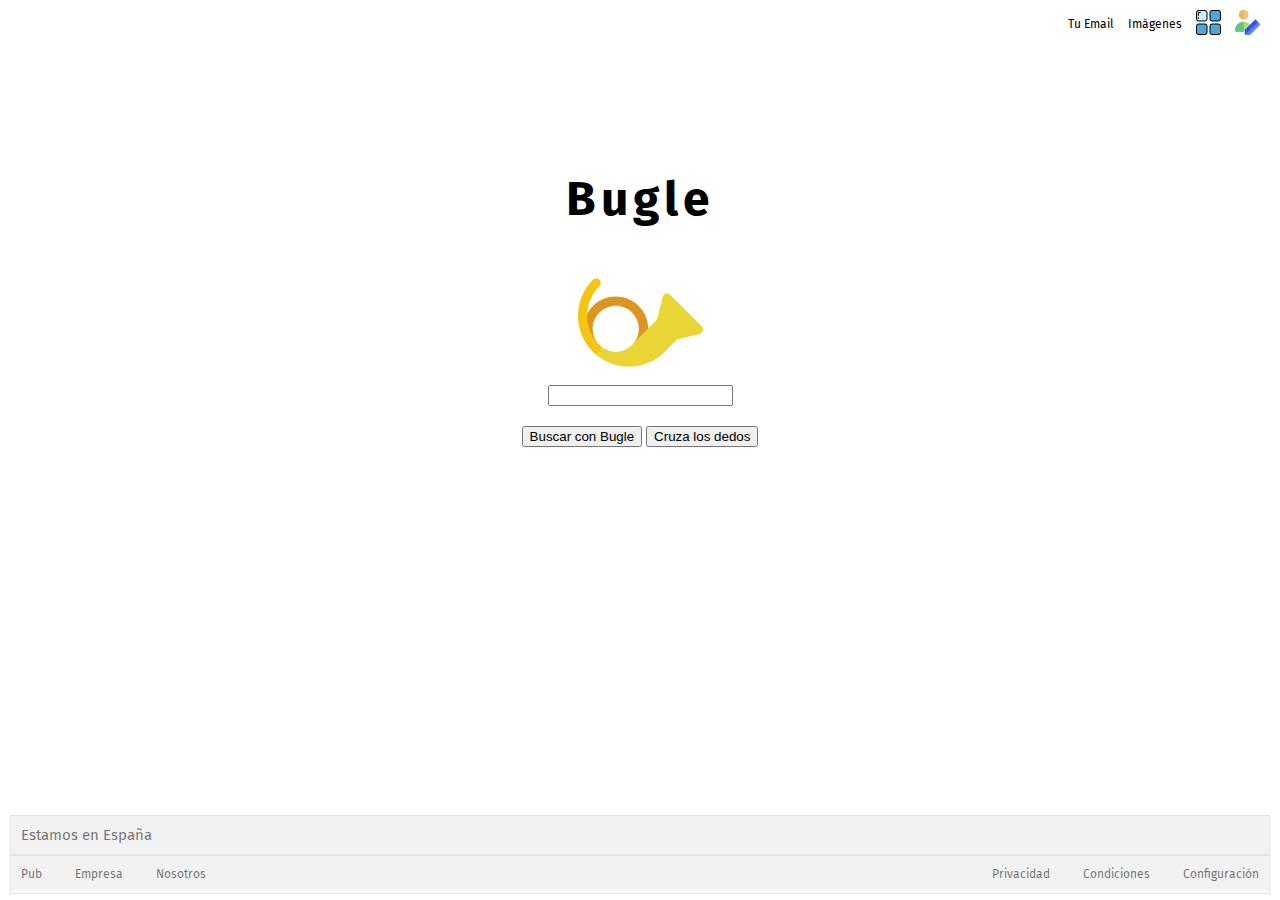
<file: BUGLE/HTML/index.html>
<!DOCTYPE html>
    <html lang="es">
        <head>
            <meta charset="UTF-8">
            <title>Bugle</title>
            <link href="https://fonts.googleapis.com/css?family=Fira+Sans:300,400,700,900" rel="stylesheet">
            <link href="../CSS/estilos.css" rel="stylesheet">
        </head>

        <body>
            <nav class="navegacion">
                <a href="#">Tu Email</a>
                <a href="https://www.google.es/imghp?hl=es&tab=wi&authuser=0">Imágenes</a>
                <a href="#"><img class="aplicacion" src="../IMG/apps-svgrepo-com.svg" alt="Aplicaciones"/></a>
                <a href="#"><img class="login" src="../IMG/user-profile-svgrepo-com.svg"/></a>
            </nav>

            <div class="principal">
                <h1 class="texto-logo">Bugle</h1>
                <img class="logo-bugle" src="../IMG/bugles-horn-svgrepo-com.svg" alt="logo-bugle"/>
            </div>

            <div class="contenedor-busqueda">
                <input class="escribir" type="search" id="Buscar" name="Buscar"/>
                <div class="botones">
                    <button>Buscar con Bugle</button>
                    <button>Cruza los dedos</button>
                </div>
            </div>

            <footer class="contenedor-footer">
                <div class="pais">
                    Estamos en España
                </div>
                <div class="contenedor-navegacion">
                    <nav class="navegacion-a">
                        <a href="#">Pub</a>
                        <a href="#">Empresa</a>
                        <a href="#">Nosotros</a>
                    </nav>
                    <nav class="navegacion-b">
                        <a href="#">Privacidad</a>
                        <a href="#">Condiciones</a>
                        <a href="#">Configuración</a>
                    </nav>
                </div>
            </footer>
            
        </body>

    </html>
</file>
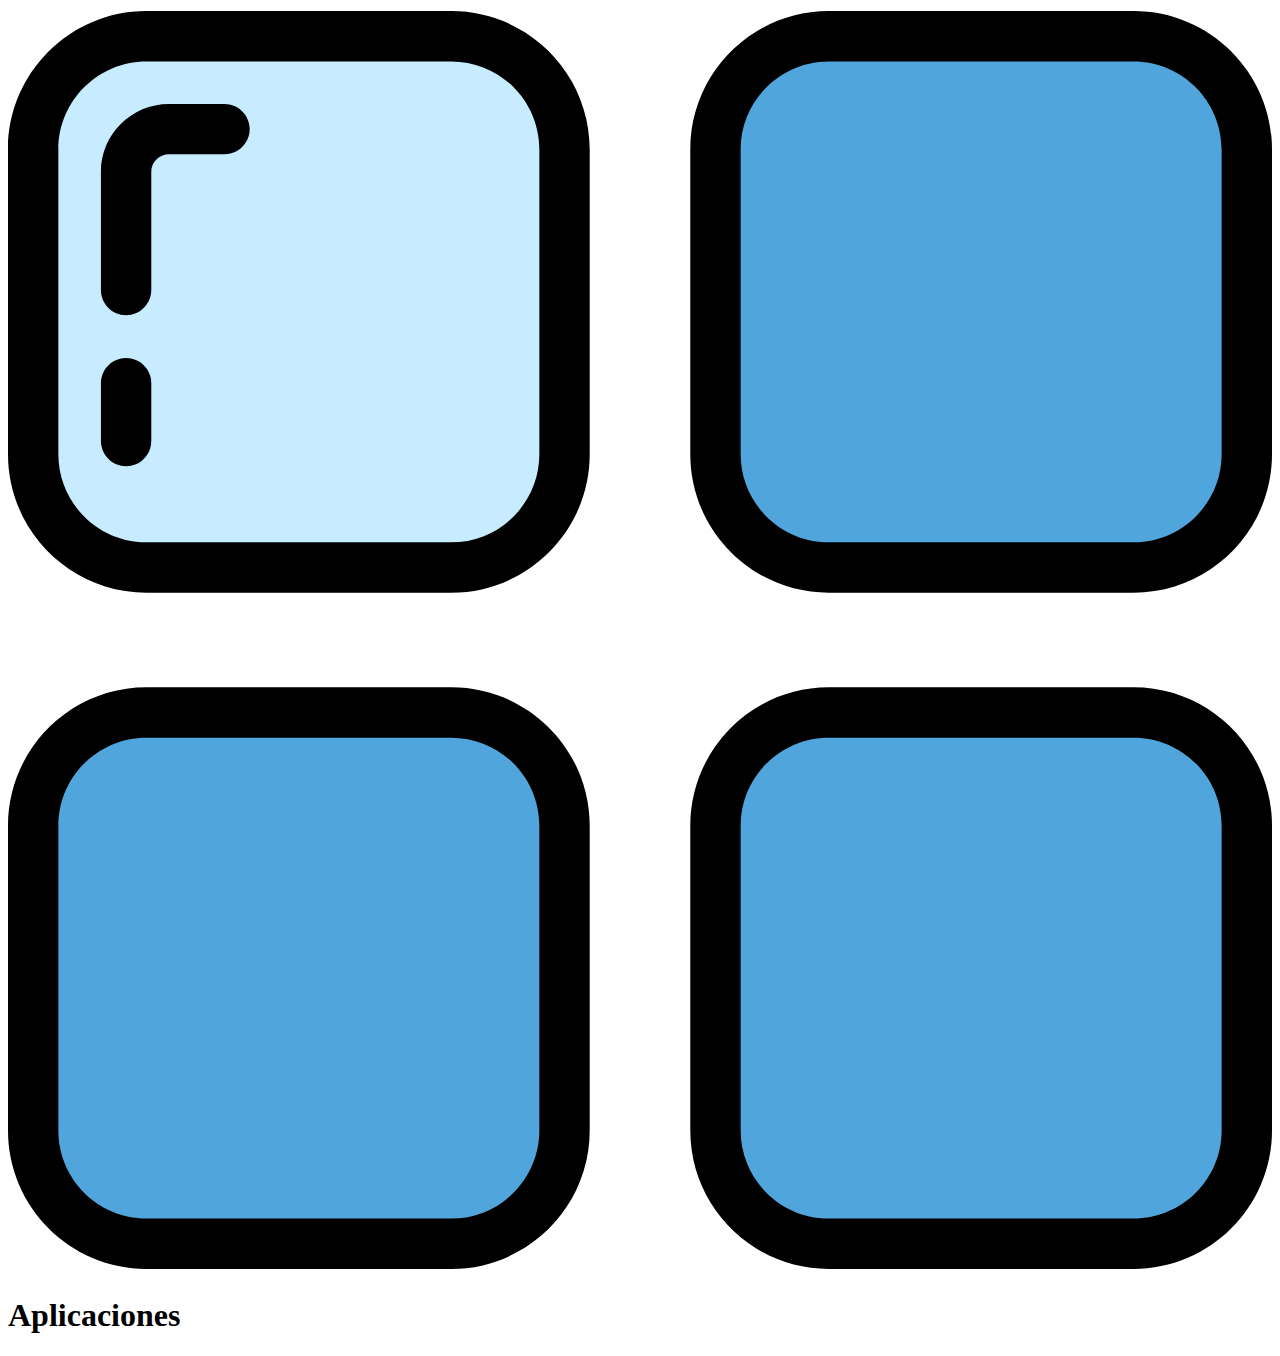
<file: BUGLE/HTML/aplicaciones.html>
<!DOCTYPE html>
<html lang="es">
    <head>
        <meta charset="UTF-8">
        <title>Aplicaciones</title>
    </head>

    <body>
        <img src="../IMG/apps-svgrepo-com.svg"/>
        <h1>Aplicaciones</h1>
    </body>
</html>
</file>
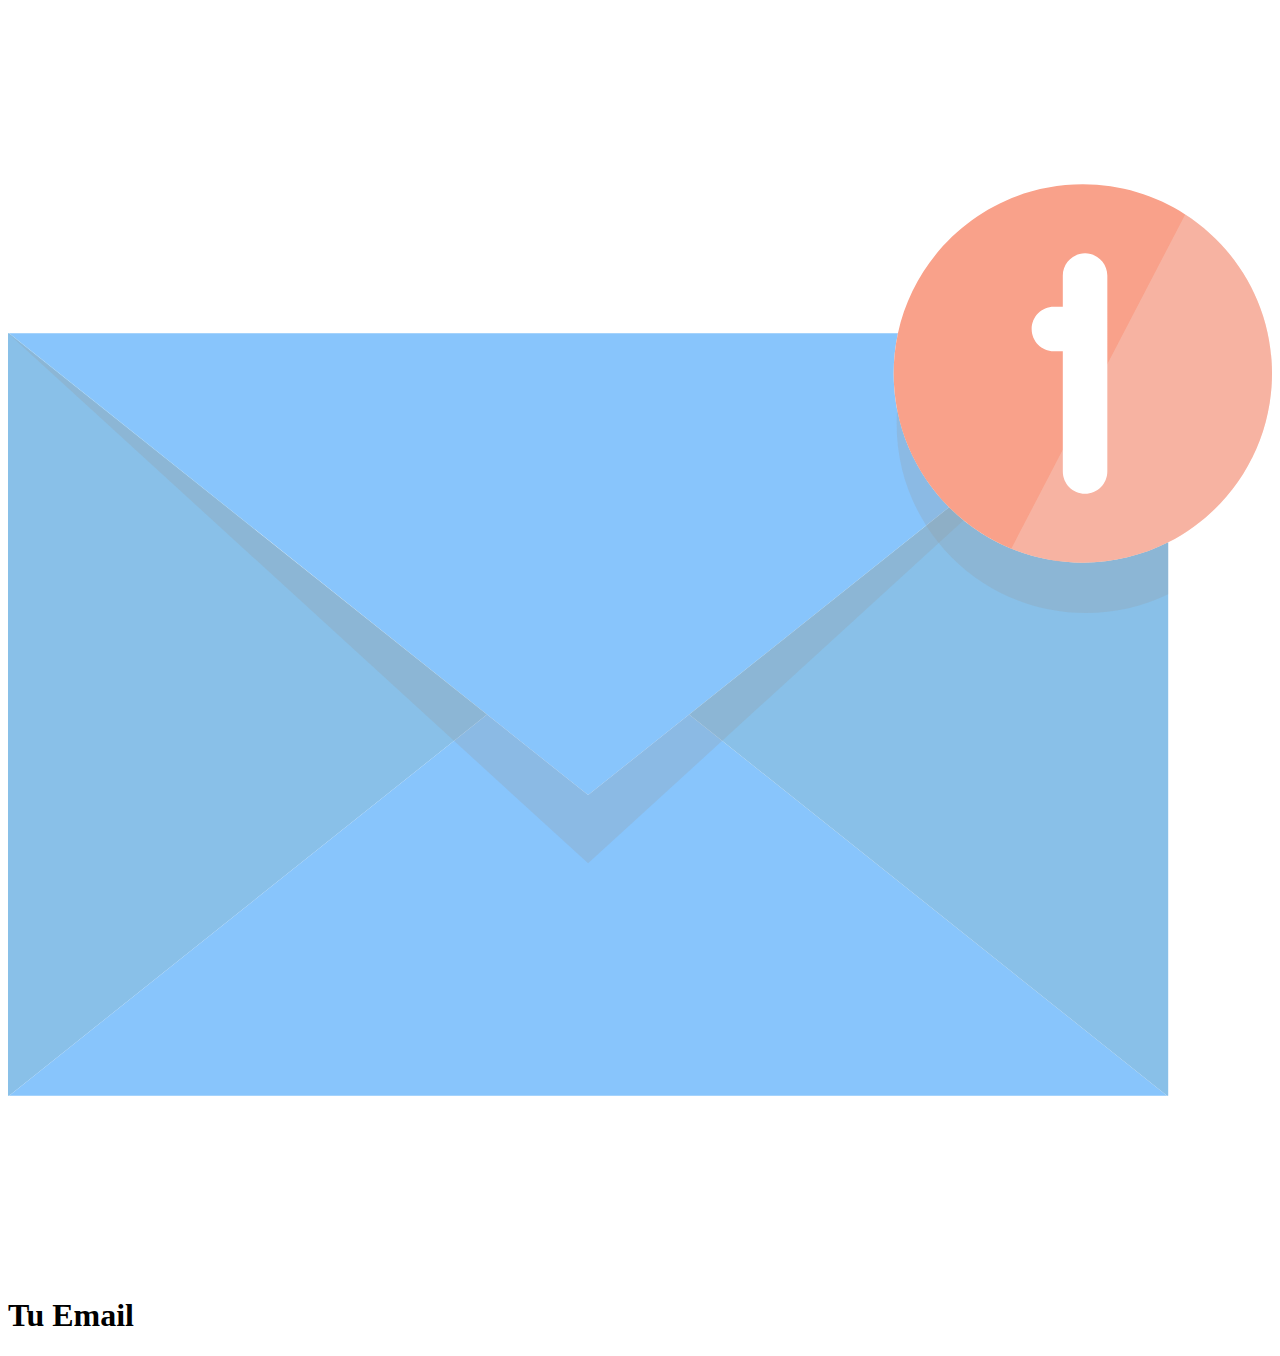
<file: BUGLE/HTML/correo.html>
<!DOCTYPE html>
<html lang="es">
    <head>
        <meta charset="UTF-8">
        <title>Email</title>
    </head>

    <body>
        <img src="../IMG/email-svgrepo-com.svg"/>
        <h1>Tu Email</h1>    
    </body>

</html>
</file>
<file: BUGLE/CSS/estilos.css>
/** General fuentes y márgenes **/
body     {
    font-family: 'Fira Sans', sans-serif;
    background-color: #FFFFFF;
    margin: 10px;
}

/** Imágenes **/
.aplicacion {
    height: 25px;
    width: 25px;
}
.login {
    height: 25px;
    width: 25px;
}
.logo-bugle {
    height: 125px;
    width: 125px;
}

/** Menú inicio navegación **/
.navegacion a {
    color: black;
    text-decoration: none;
    font-size: 12px;
    margin-right: 10px;
    display: inline-block;
    vertical-align: middle;
}
.navegacion {
    text-align: right;
}

/** Principal **/
.principal {
    padding-top: 100px;
    display: flex;
    flex-direction: column;
    justify-content: space-around;
    align-items: center;
    font-size: 24px;
}
.texto-logo {
    letter-spacing: 5px;
}

/** Búsqueda **/
.contenedor-busqueda {
    display: flex;
    flex-direction: column;
    align-items: center;
    margin-bottom: 5px;
}
.botones {
    padding-top: 20px;
}
button {
    cursor: pointer; 
}

/** Pie de página **/
.contenedor-footer {
    background-color: #F2F2F2;
    height: 75px;
    position: absolute;
    bottom: 10px;
    left: 10px;
    width: calc(100% - 20px); /**Se me desborda el contenido a la derecha **/

}
.pais {
    font-size: 15px;
    height: 50%;
    color: rgba(0,0,0,.54);
    padding-left: 10px;
    border: 1px solid #e4e4e4;
    display: flex;
    justify-content: flex-start;
    align-items: center;
}
.contenedor-navegacion {
    font-size: 12px;
    height: 50%;
    border: 1px solid #e4e4e4;
    display: flex;
    justify-content: space-between;
    align-items: center;
}
.navegacion-a a {
    color: rgba(0,0,0,.54);
    width: 50%;
    text-decoration: none;
    margin-right: 20px;
    padding-left: 10px;
}
.navegacion-b a {
    color: rgba(0,0,0,.54);
    width: 50%;
    text-decoration: none;
    margin-right: 20px;
    padding-right: 10px;
}
.navegacion-b a:last-of-type {
    margin: 0;
}
</file>
